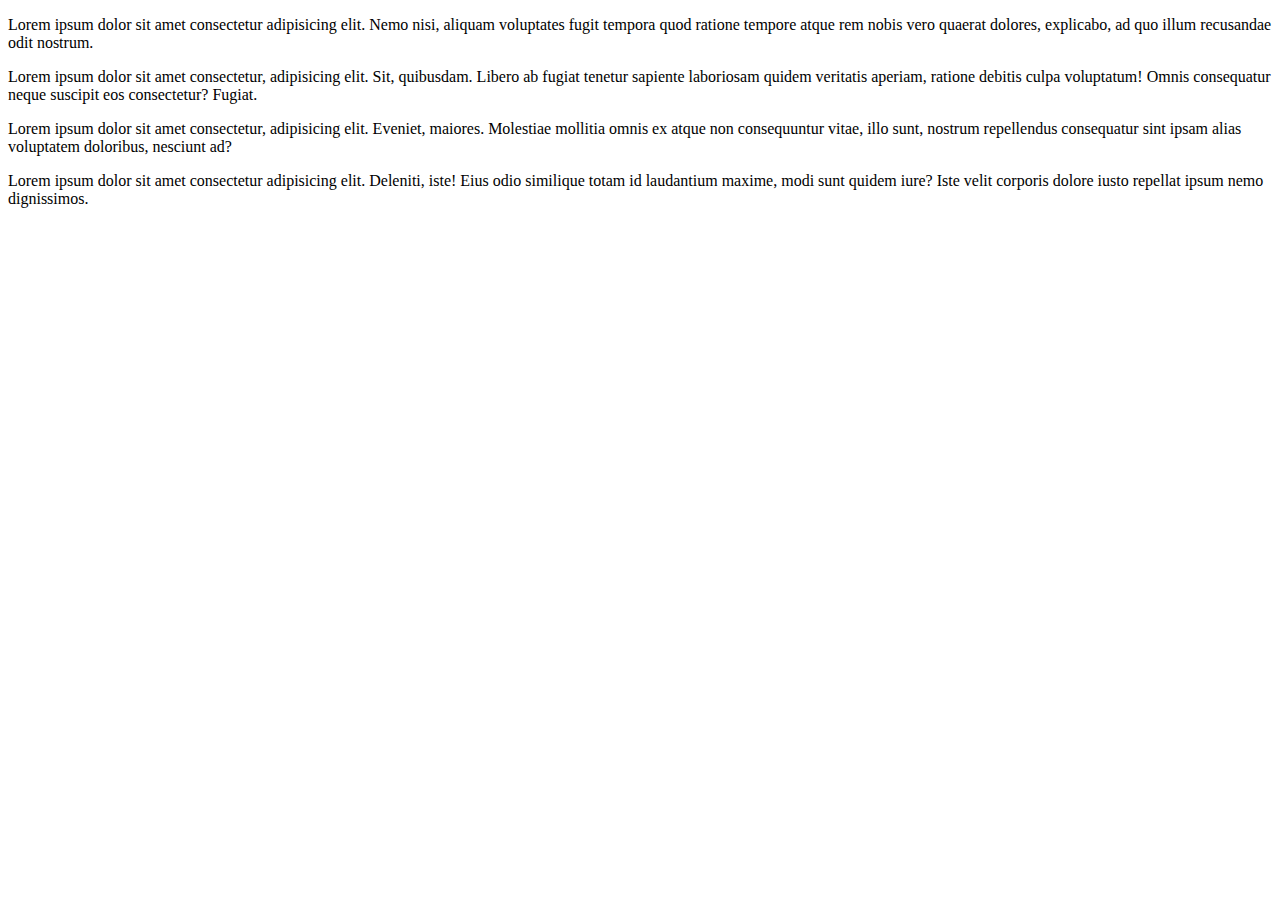
<file: index.html>
<!DOCTYPE html>
<html lang="en">
<head>
    <meta charset="UTF-8">
    <meta name="viewport" content="width=device-width, initial-scale=1.0">
      <!-- <P>hello world.</P>
    <p class="p">Lorem ipsum, dolor sit amet consectetur adipisicing elit. Dignissimos voluptatibus nisi temporibus neque distinctio dicta labore explicabo autem sit. Quae?</p>
    <p class="p" id="jk">Lorem ipsum, dolor sit amet consectetur adipisicing elit. Facilis, dolorem.</p> -->
     <title>CSS Selectors</title>
    <link rel="stylesheet" href="./Style.css">
</head>
 <body>

    <div class ="box 1">
        <p></p>Lorem ipsum dolor sit amet consectetur adipisicing elit. Nemo nisi, aliquam voluptates fugit tempora quod ratione tempore atque rem nobis vero quaerat dolores, explicabo, ad quo illum recusandae odit nostrum.</p>
    </div>
<div class="box 2">
    <p>Lorem ipsum dolor sit amet consectetur, adipisicing elit. Sit, quibusdam. Libero ab fugiat tenetur sapiente laboriosam quidem veritatis aperiam, ratione debitis culpa voluptatum! Omnis consequatur neque suscipit eos consectetur? Fugiat.</p>
</div>
<div class ="box 3">
    <p>Lorem ipsum dolor sit amet consectetur, adipisicing elit. Eveniet, maiores. Molestiae mollitia omnis ex atque non consequuntur vitae, illo sunt, nostrum repellendus consequatur sint ipsam alias voluptatem doloribus, nesciunt ad?</p>
</div>
<div class ="box 4" id="aa">
    <p>Lorem ipsum dolor sit amet consectetur adipisicing elit. Deleniti, iste! Eius odio similique totam id laudantium maxime, modi sunt quidem iure? Iste velit corporis dolore iusto repellat ipsum nemo dignissimos.</p>
</div>


 
</body> 
</html>
</file>
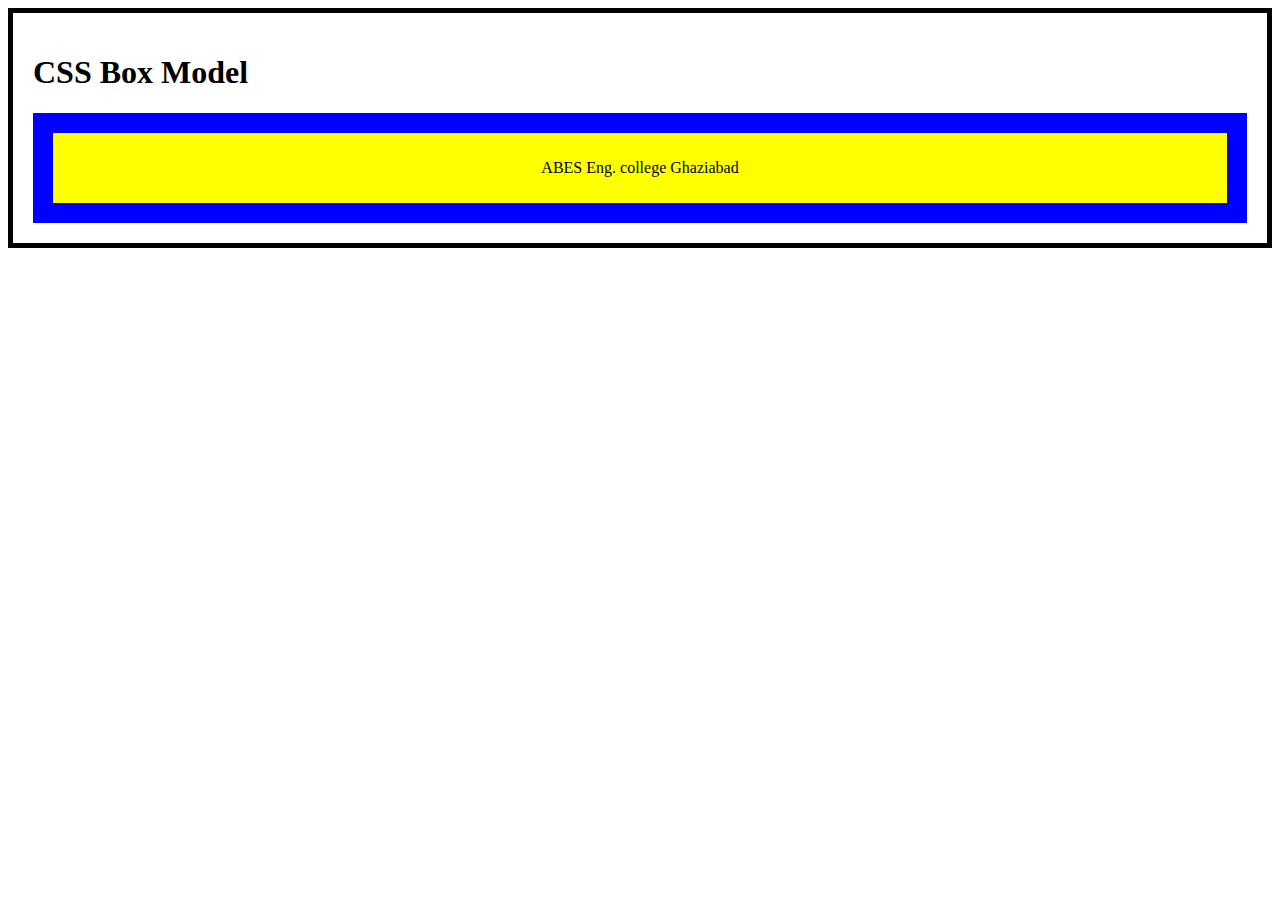
<file: assignment.html>
<!DOCTYPE html>
<html lang="en">
<head>
    <meta charset="UTF-8">
    <meta name="viewport" content="width=device-width, initial-scale=1.0">
    <title>Assignment 3</title>
    <style>
        #a{
            border:5px solid black;
            padding:20px;
        }
        #b{
            border:20px solid blue;
            background-color:yellow;
            padding:10px;
            text-align:center;
        }
    </style>
</head>
<body>
    <div id="a">
        <h1>CSS Box Model</h1>
        <div id ="b">
            <p>ABES Eng. college Ghaziabad</p>
        </div>
    </div>
</body>
</html>
</file>
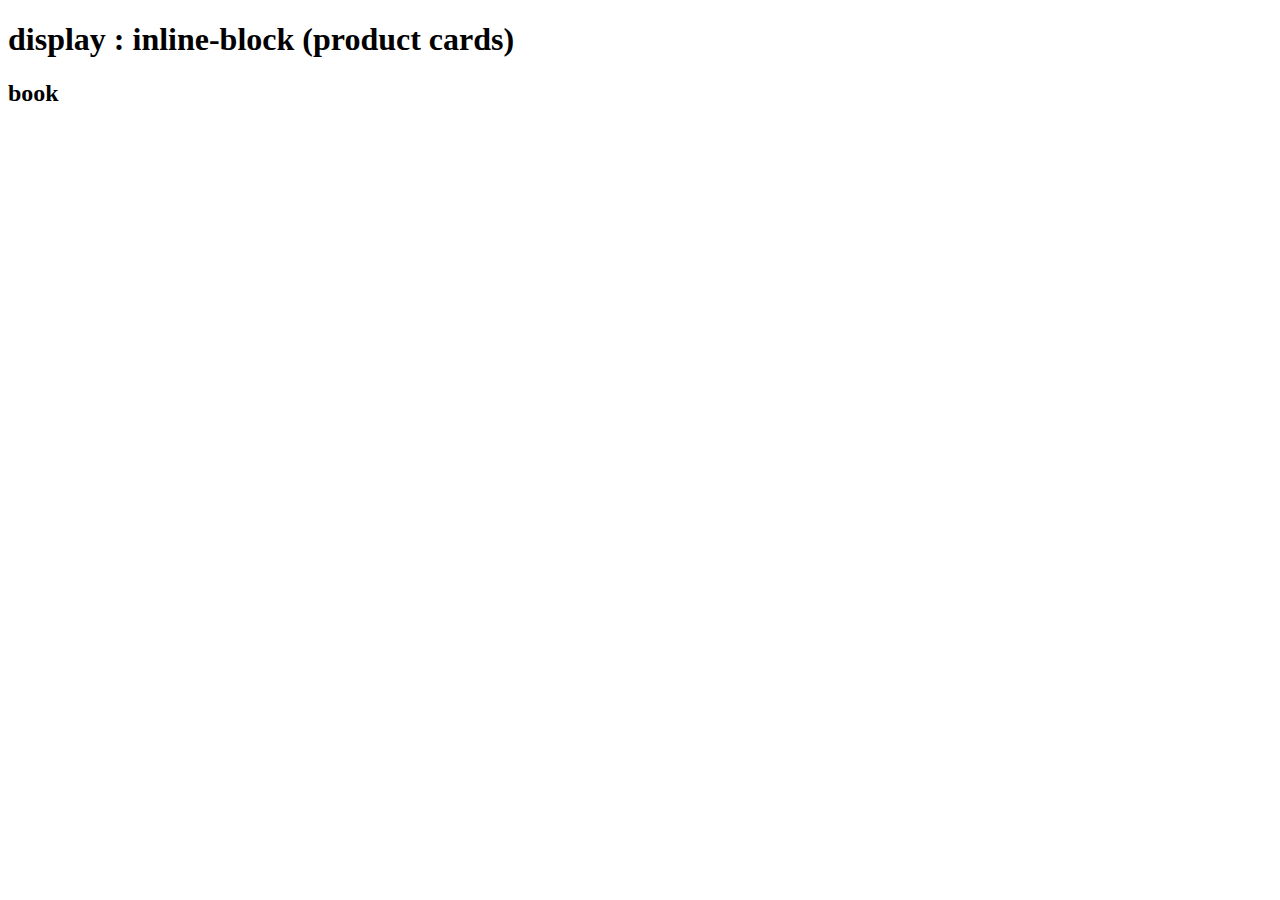
<file: blockelement.html>
<!DOCTYPE html>
<html lang="en">
<head>
    <meta charset="UTF-8">
    <meta name="viewport" content="width=device-width, initial-scale=1.0">
    <title>Document</title>
    <link rel="stylesheet" hhref="./Style3.css">
</head>
<body>
    <!-- <div>
         <h2>display:block (Headings/paragraphs)</h2>
        <h1>Amazon-Online shopping</h1>
        <p>This is a full-width paragraph like a blog or product description.</p>
    </div>-->
    <!-- <div>
        <h2>display:inline-block(product cards)</h2>
        <div class="box1"></div>
        <p>book</p>
        <br>
        <p>$dollar; 10</p>
    </div>
    <div class="box2">
        <p>headphones</p>
        <br>
    </div>
    </div> -->
    <div class ="container">
      <h1>display : inline-block (product cards)</h1>
      <div class="box box1">
        <h2>book</h2>
      </div>
      <div class="box box2"></div>
      <div class="box box3"></div>
    </div>
    
</body>
</html>
</file>
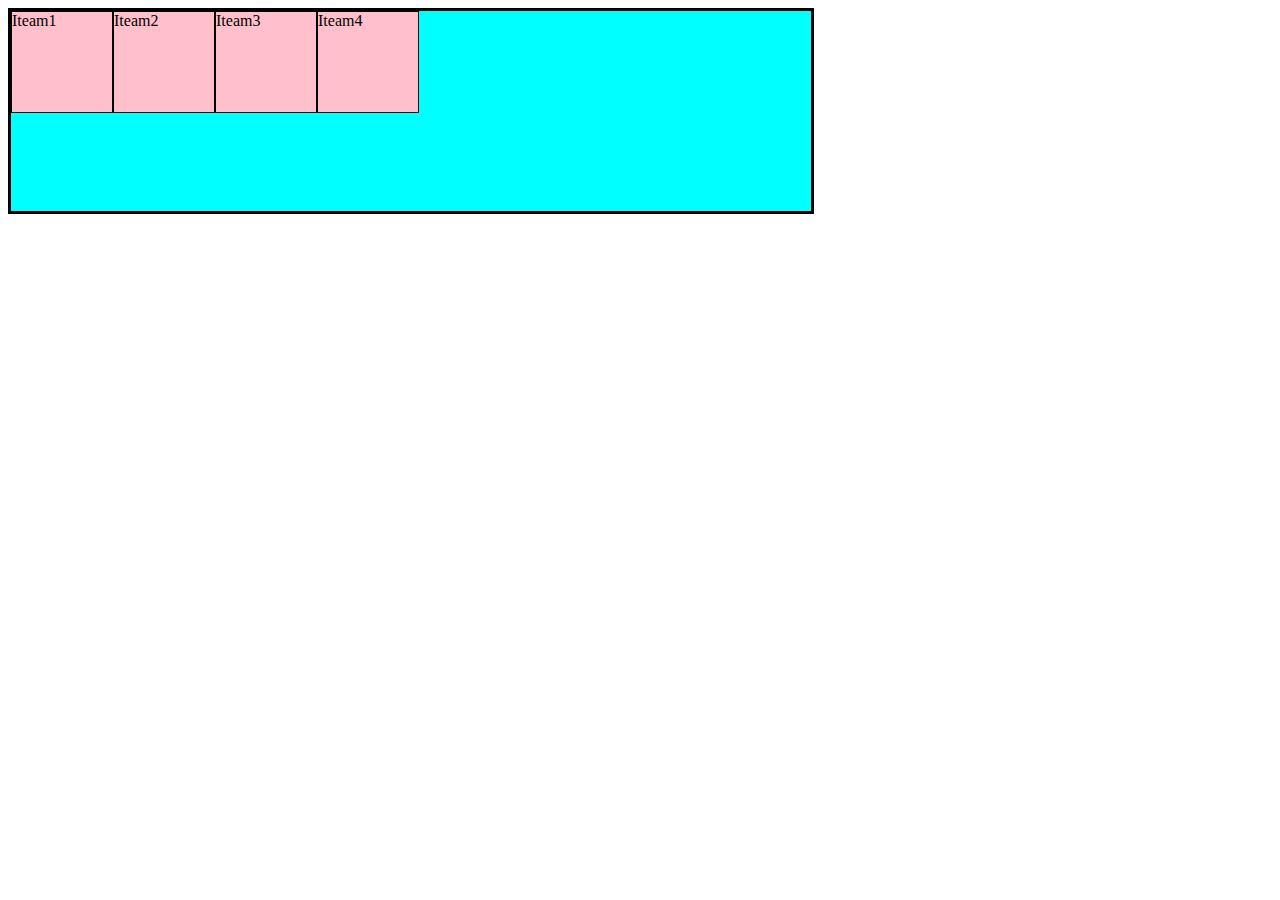
<file: flexbox.html>
<!DOCTYPE html>
<html lang="en">
<head>
    <meta charset="UTF-8">
    <meta name="viewport" content="width=device-width, initial-scale=1.0">
    <title>Document</title>
     <link rel="stylesheet" href="./Style3.css">
</head>
<body>
  <div class ="container" >
    <div class="item">Iteam1</div>
    <div class="item">Iteam2</div>
    <div class="item">Iteam3</div>
    <div class="item">Iteam4</div>
   
  </div> 
</body>
</html>
</file>
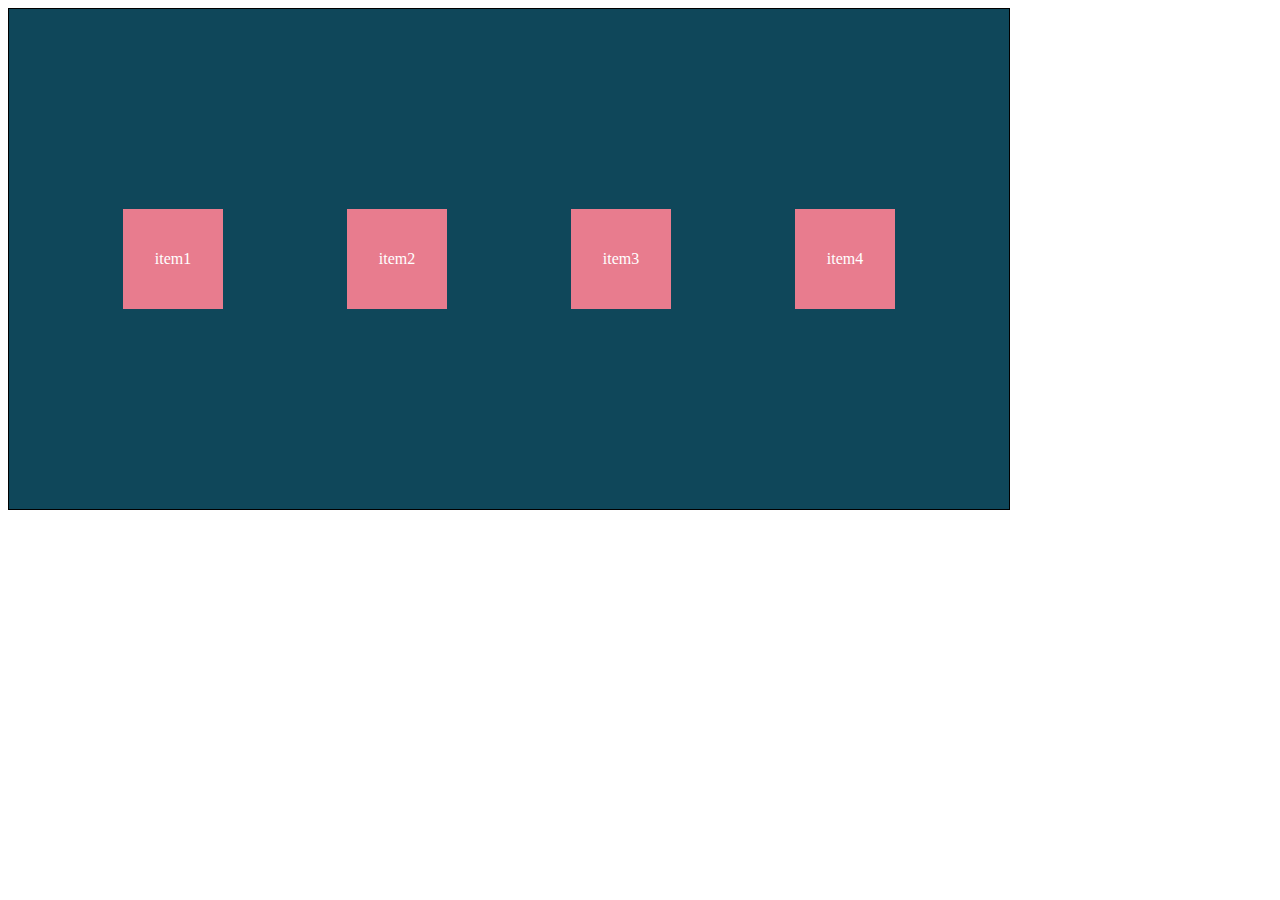
<file: grid.html>
<!DOCTYPE html>
<html lang="en">
<head>
    <meta charset="UTF-8">
    <meta name="viewport" content="width=device-width, initial-scale=1.0">
    <title>Grid</title>
    <link rel="stylesheet" href="./Style.css"></head>
<body>
    <div class ="container">
    <div class ="item item1">item1</div>
    <div class ="item item2">item2</div>
    <div class ="item item3">item3</div>
    <div class ="item item4">item4</div>
    </div>
</body>
</html>
</file>
<file: Style.css>
/* p{
    color:black;
    background-color:pink;
    text-align:center;
}
.p{
    background-color:aqua;
    color:black
}
#jk{
    font-size :25px;
}
 div{
    height:200px;
    width:200px;
    background-color:blueviolet;
    padding :10px;
    border:1px solid black;
    margin:100px;
    
} */
/* div{
    height:100px;
    width:300px
    margin: 20px;
    border:solid black;

}
.box{
    height:100px;
    width:150px;
}
.box1{
    background-color:yellowgreen;

}
.box2{
    background-color:deeppink;
}
.box3{
    background-color:rgb(139, 179, 166);
} */
 .container{
    height:500px;
    width:1000px;
background-color: rgb(15, 71, 90);
border: 1px solid black;
display:grid;
grid-template-columns:repeat(4,100px);
grid-template-rows:(3,100px);
  gap: 10px;
  align-items: start;
  justify-content:space-evenly;
align-content: center;

/* grid-template-areas:"header header header header" "main main .sidebar" "footer footer footer footer" */

 }
 .item{
     height:100px;
    width:100px;  
    background-color:rgb(232, 124, 142);
    color:white;
    border:1px black;
    text-align: center;
    align-content:center ;
  

 }
/* .item1{
    grid-area:header;
}
.item2{
    grid-area: main;
}
 .item3{
    grid-area: sidebar;
 }
 .item4{
    grid-area:footer;
 } */
</file>
<file: Style3.css>
/* div{
    height:100px;
    width:300px
    margin: 20px;
    border:solid black;

}
.box{
    height:100px;
    width:150px;
}
.box1{
    background-color:yellowgreen;

}
.box2{
    background-color:deeppink;
}
.box3{
    background-color:rgb(139, 179, 166);
} */
 .container{
    display:flex;
    height:200px;
    background-color:aqua;
    border:solid black;
    width:800px;
    flex-wrap:nowrap|wrap
 }
 .item{
    height:100px;
    width:100px;
    background-color:pink;
    border:1px solid black;

 }
</file>
